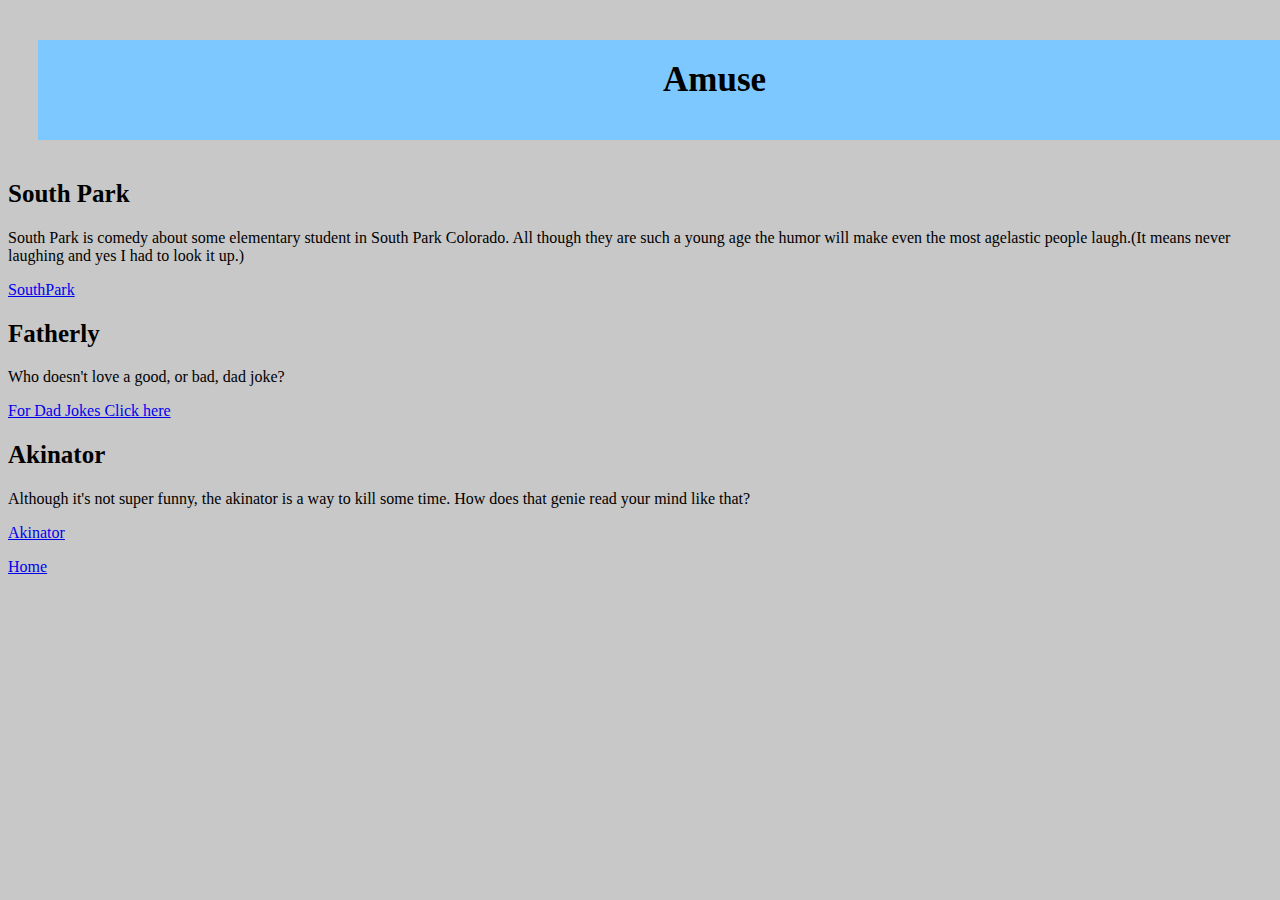
<file: amuse.html>
<!DOCTYPE html>
<html lang="en"> 
 <title>Amuse</title>
   <link rel="stylesheet" href="css/main.css">
  <h1>Amuse</h1>
  
<h2>South Park</h2>
<p>South Park is comedy about some elementary student in South Park Colorado. All though they are such a young age the humor will make even the most agelastic people laugh.(It means never laughing and yes I had to look it up.)</p>
<a target="blank" href="https://southpark.cc.com">SouthPark</a>
<h2>Fatherly</h2>
<p>Who doesn't love a good, or bad, dad joke?</p>
<a target="blank" href="https://www.fatherly.com/entertainment/57-funny-jokes-kids-adults-who-like-dumb-jokes?utm_medium=pro&utm_source=google&utm_campaign=gpro110082156&gad_source=1">For Dad Jokes Click here</a>
<h2>Akinator</h2>
<p>Although it's not super funny, the akinator is a way to kill some time. How does that genie read your mind like that?</p>
<a target="blank" href="https://en.akinator.com">Akinator</a>
<p>
<a target="blank" href="https://dudl0441.github.io">Home</a>
</p>

</html>
</file>
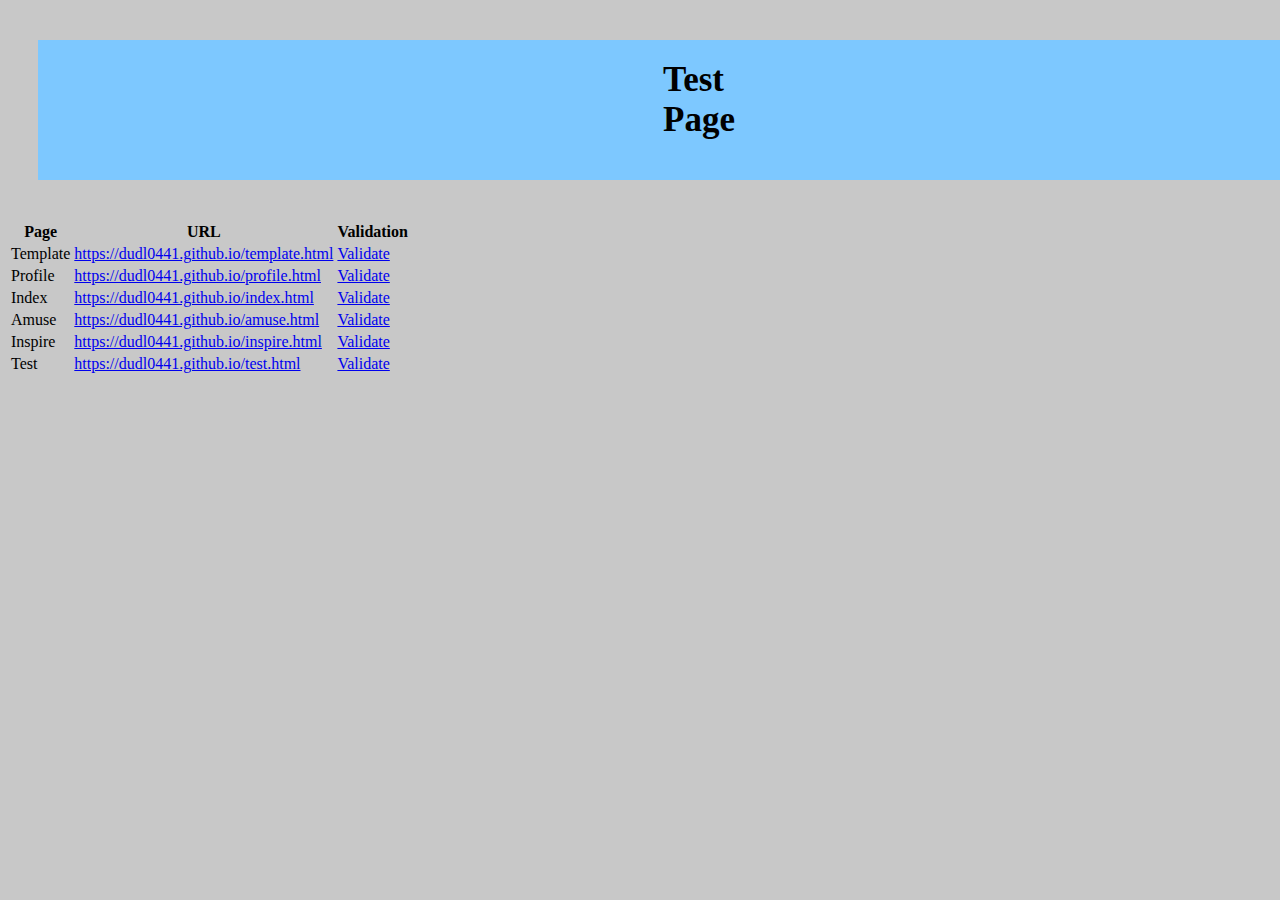
<file: test.html>
<!DOCTYPE html>
<html lang="en">

  <Title>Test Page</title>
  <link rel="stylesheet" href="css/main.css">

  <h1>Test Page</h1>

<table>
  <tr>
    <th>Page</th>
    <th>URL</th>
    <th>Validation</th>
  </tr>
  <tr>
    <td>Template</td>
    <td>  <a href="https://dudl0441.github.io/template.html">https://dudl0441.github.io/template.html</a></td>
    <td> <a href="https://validator.w3.org/nu/?showsource=yes&doc=https%3A%2F%2Fdudl0441.github.io%2Ftemplate.html">Validate</a></td>
  </tr>
  <tr>
    <td>Profile</td>
    <td> <a href="https://dudl0441.github.io/profile.html">https://dudl0441.github.io/profile.html</a></td>
    <td> <a href="https://validator.w3.org/nu/?showsource=yes&doc=https%3A%2F%2Fdudl0441.github.io%2Fprofile.html">Validate</a></td>
  </tr>
  <tr>
    <td>Index</td>
    <td>  <a href="https://dudl0441.github.io/index.html">https://dudl0441.github.io/index.html</a></td>
    <td> <a href="https://validator.w3.org/nu/?showsource=yes&doc=https%3A%2F%2Fdudl0441.github.io%2Findex.html">Validate</a></td>
  </tr>
  <tr>
    <td>Amuse</td>
    <td>  <a href="https://dudl0441.github.io/amuse.html">https://dudl0441.github.io/amuse.html</a></td>
    <td> <a href="https://validator.w3.org/nu/?showsource=yes&doc=https%3A%2F%2Fdudl0441.github.io%2Famuse.html">Validate</a></td>
  </tr>
  <tr>
    <td>Inspire</td>
    <td>  <a href="https://dudl0441.github.io/inspire.html">https://dudl0441.github.io/inspire.html</a></td>
    <td> <a href="https://validator.w3.org/nu/?showsource=yes&doc=https%3A%2F%2Fdudl0441.github.io%2Finspire.html">Validate</a></td>
  </tr>
  <tr>
    <td>Test</td>
    <td> <a href="https://dudl0441.github.io/test.html">https://dudl0441.github.io/test.html</a></td>
    <td> <a href="https://validator.w3.org/nu/?showsource=yes&doc=https%3A%2F%2Fdudl0441.github.io%2Ftest.html">Validate</a></td>
  </tr>
</table>
</html>
</file>
<file: css/main.css>
:root
 {
  background-color: rgb(200, 200, 200);
 }
h1 {
   margin: 40px 30px;
   padding: 20px 625px 40px; 
   background-color: rgb(125, 200, 255);
   font-size: 35px; 
   font-family: impact, serif; 
}

h2 {
   font-size: 25px;
   font-family: impact, serif; 
}
    img {
   width: 250px;
   padding: 2px;
   border: 1px solid gray;
   margin: 5px 10px;}
</file>
